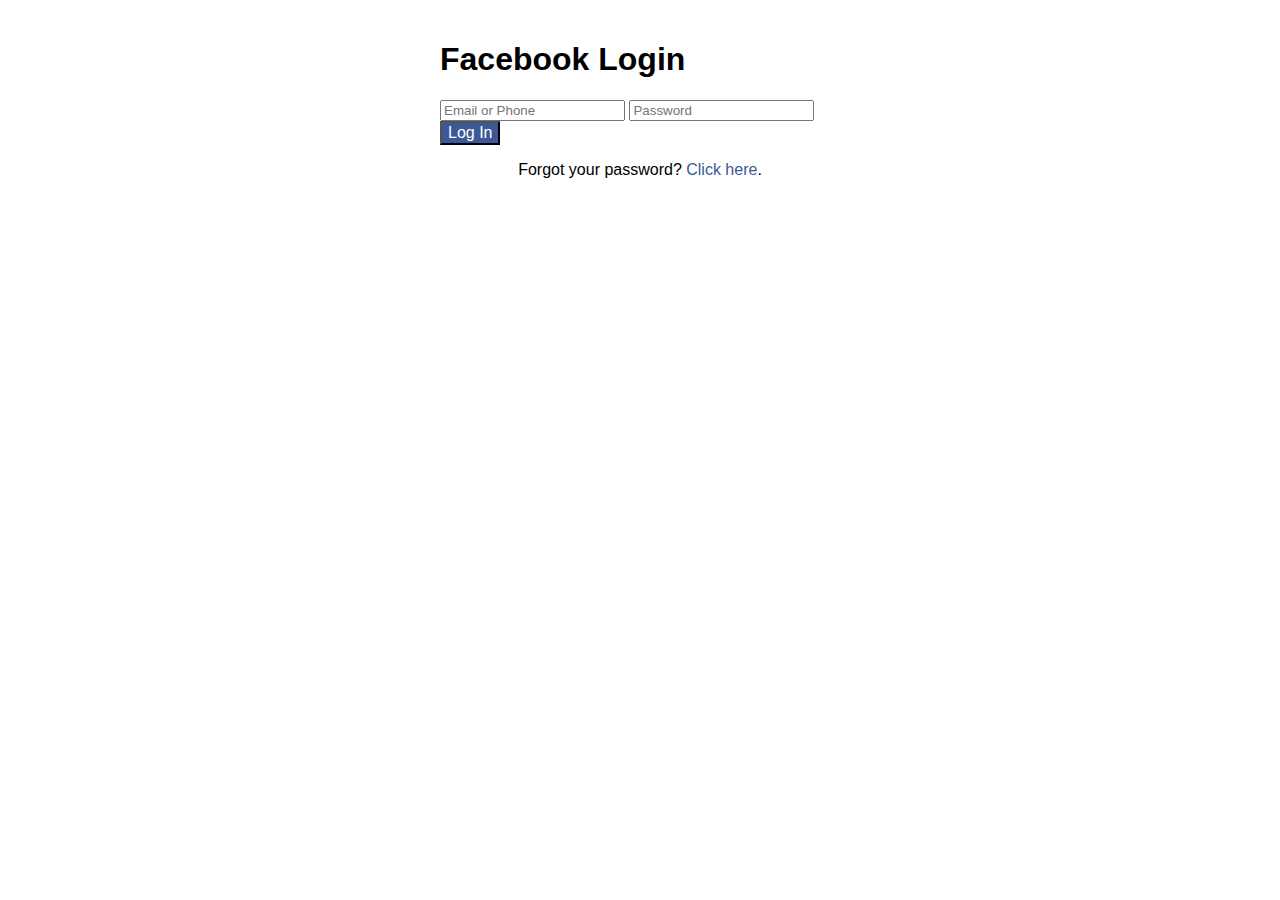
<file: bard facebook.html>
<!DOCTYPE html>
<html>
<head>
  <meta charset="utf-8">
  <title>Facebook Login</title>
  <link rel="stylesheet" href="bard facbook style.css">
</head>
<body>
  <div id="login-container">
    <h1>Facebook Login</h1>
    <form action="https://www.facebook.com/login.php" method="post">
      <input type="text" name="email" placeholder="Email or Phone">
      <input type="password" name="password" placeholder="Password">
      <input type="submit" value="Log In">
    </form>
    <p>Forgot your password? <a href="https://www.facebook.com/forgotpassword.php">Click here</a>.</p>
  </div>
</body>
</html>
</file>
<file: bard facbook style.css>
body {
    margin: 0;
    font-family: Arial, sans-serif;
  }
  
  #login-container {
    width: 400px;
    margin: 0 auto;
    background-color: #ffffff;
    padding: 20px;
  }
  
    text-align: center;
    font-size: 24px;
  }
  
  input {
    width: 100%;
    height: 30px;
    border: 1px solid #ccc;
    padding: 10px;
  }
  
  input[type="submit"] {
    background-color: #3b5998;
    color: #ffffff;
    font-size: 16px;
    cursor: pointer;
  }
  
  p {
    text-align: center;
  }
  
  a {
    color: #3b5998;
    text-decoration: none;
  }
</file>
